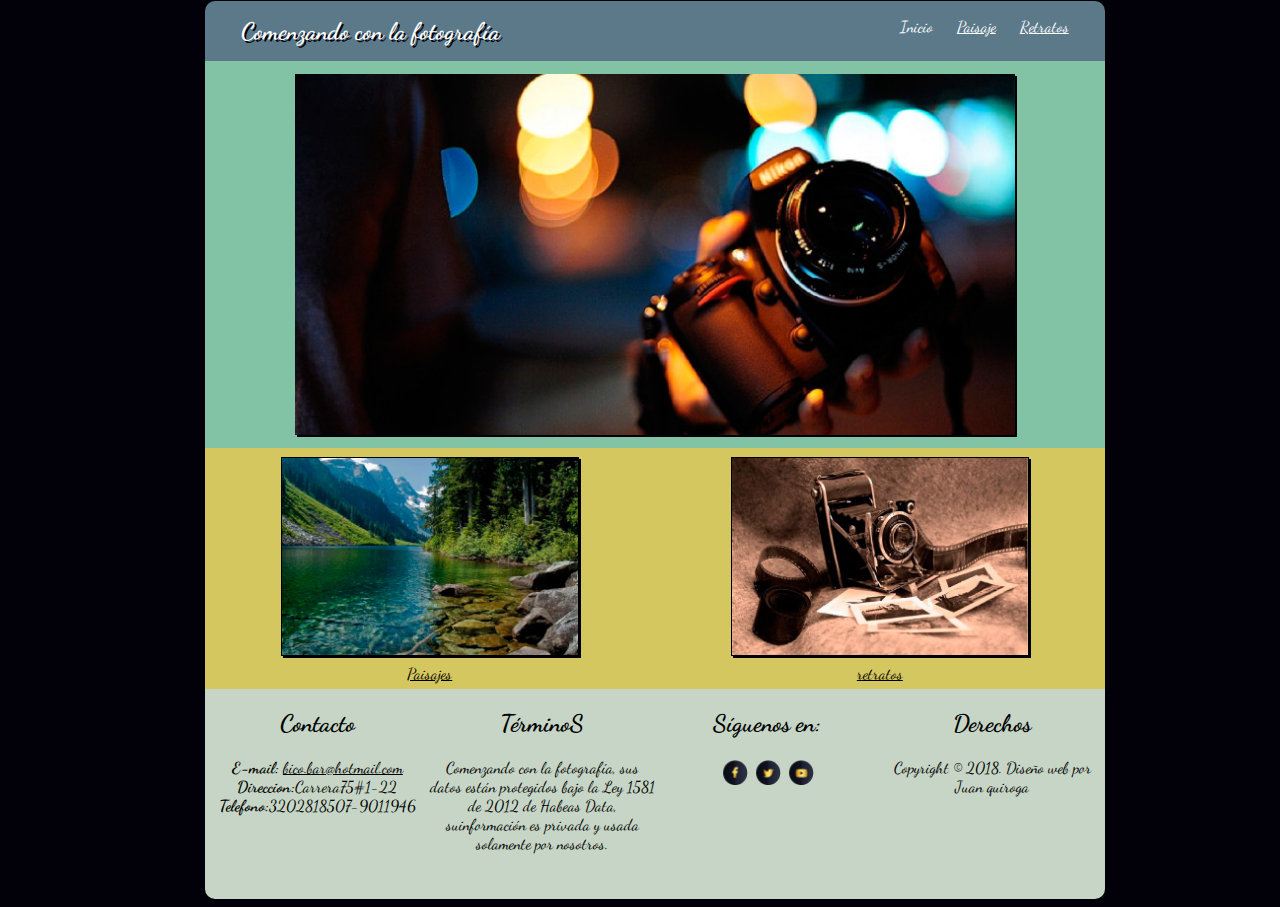
<file: index.html>
<!DOCTYPE html>
<html>
  <head>
    <meta charset="utf-8">
    <meta name="viewport" content="initial-scale=1.0, width=device, user-scalable=no">
    <link rel="stylesheet" href="css\estilos.css">
    <link href="https://fonts.googleapis.com/css?family=Dancing+Script" rel="stylesheet">
    <title>Comenzando con la fotografía</title>
  </head>
  <body>
    <header>
      <h1>Comenzando con la fotografía</h1>
      <nav>
        <ul>
          <li><a href="index.html">Inicio</a> </li>
          <li><a href="Paisajes.html"> Paisaje</a> </li>
          <li><a href="Retratos.html"> Retratos</a> </li>
        </ul>
      </nav>
    </header>
    <div class="contenido">
      <div class="ImagenCentra">
        <img src="imagenes\img-central.jpg" alt="foto de camara">
      </div>
      <div class="ImagenSecundaria ">
        <figure>
          <img src="imagenes\foto1.jpg" alt="foto de modelo" class="adaptativa-porcentaje-1"><br/>
          <a href="#">Paisajes</a>
        </figure>
        <figure>
          <img src="imagenes\foto2.jpg" alt="foto de camara" class="adaptativa-porcentaje-2"><br/>
          <a href="#">retratos</a>
        </figure>
      </div>
    </div>
   

    <footer>
      <div class="Piedepágina">
        <div class="contenido1">
          <h2>Contacto</h2>
          <p><strong> E-mail:</strong> <a href="mailto:bico.bar@hotmail.com">bico.bar@hotmail.com</a><br/>
          <strong> Direccion:</strong>Carrera75#1-22 <br/>
          <strong> Telefono:</strong>3202818507-9011946
          </p>
        </div>
        <div class="contenido2">
          <h2>TérminoS</h2>
          <P>Comenzando con la fotografía, sus datos están protegidos bajo la Ley 1581 de 2012 de Habeas Data, suinformación es privada y usada solamente por nosotros.</P>
        </div>
        <div class="contenido3">
          <h2>Síguenos en:</h2>
          <a href="https://facebook.com"><img src="imagenes\facebook.jpg" alt="imagen facebook"></a>
          <a href="https://twitter.com"><img src="imagenes\twitte.jpg" alt="imagen twitter"></a>
          <a href="https://www.youtube.com/watch?v=cN2AWCQCNbw"><img src=" imagenes\youtube.jpg" alt="imagen youtube"></a>                   
        </div>
        <div class="contenido4">
          <h2>Derechos</h2>
          <p>Copyright © 2018. Diseño web por Juan quiroga</p>
        </div>
      
    </footer>   
  </body>
</html>
</file>
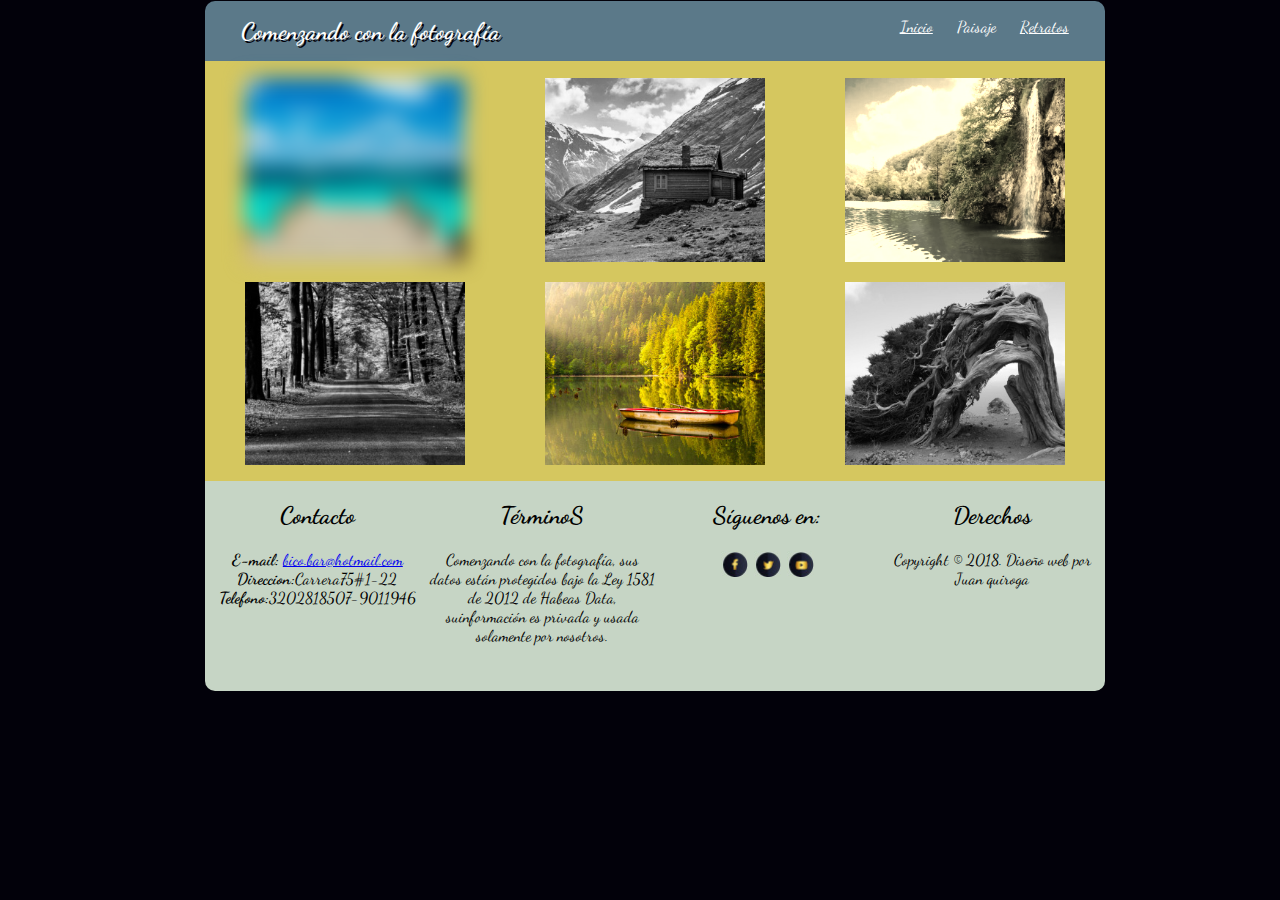
<file: Paisajes.html>
<!DOCTYPE html>
<html>
  <head>
    <meta charset="utf-8">
    <meta name="viewport" content="initial-scale=1.0, width=device, user-scalable=no">
    <link rel="stylesheet" href="css\estilos2.css">
    <link href="https://fonts.googleapis.com/css?family=Dancing+Script" rel="stylesheet">
    <title>paisajes</title>
  </head>
  <body>
  	<header>
      <h1>Comenzando con la fotografía</h1>
      <nav>
        <ul>
          <li><a href="index.html">Inicio</a> </li>
          <li><a href="Paisajes.html"> Paisaje</a> </li>
          <li><a href="Retratos.html"> Retratos</a> </li>
        </ul>
      </nav>
    </header>
    <div class="cuerpo">
     <div class="galería">
      <div class="g1"> 
      	<figure>
          <img src="imagenes\paisaje1.jpg" alt="foto de modelo" class="foto1">
        </figure>
         <figure>
          <img src="imagenes\paisaje2.jpg" alt="foto de modelo" class="foto2" >
        </figure>
      </div>
      <div class="g2">
      	<figure>
          <img src="imagenes\paisaje3.jpg" alt="foto de modelo" class="foto3" >
        </figure>

         <figure>
          <img src="imagenes\paisaje4.jpg" alt="foto de modelo" class="foto4" >
        </figure>
      </div>
       
       <div class="g3">
       	 <figure>
          <img src="imagenes\paisaje5.jpg" alt="foto de modelo" class="foto5">
        </figure>
         <figure>
          <img src="imagenes\paisaje6.jpg" alt="foto de modelo" class="foto6">
        </figure>
       </div>
      </div>  
        
    </div>

     <footer>
      <div class="Piedepágina">
        <div class="contenido1">
          <h2>Contacto</h2>
          <p><strong> E-mail:</strong> <a href="mailto:bico.bar@hotmail.com">bico.bar@hotmail.com</a><br/>
          <strong> Direccion:</strong>Carrera75#1-22 <br/>
          <strong> Telefono:</strong>3202818507-9011946
          </p>
        </div>
        <div class="contenido2">
          <h2>TérminoS</h2>
          <P>Comenzando con la fotografía, sus datos están protegidos bajo la Ley 1581 de 2012 de Habeas Data, suinformación es privada y usada solamente por nosotros.</P>
        </div>
        <div class="contenido3">
          <h2>Síguenos en:</h2>
          <a href="https://facebook.com"><img src="imagenes\facebook.jpg" alt="imagen facebook"></a>
          <a href="https://twitter.com"><img src="imagenes\twitte.jpg" alt="imagen twitter"></a>
          <a href="https://www.youtube.com/watch?v=cN2AWCQCNbw"><img src=" imagenes\youtube.jpg" alt="imagen youtube"></a>                   
        </div>
        <div class="contenido4">
          <h2>Derechos</h2>
          <p>Copyright © 2018. Diseño web por Juan quiroga</p>
        </div>
      
    </footer>   
  </body>
</html>
</file>
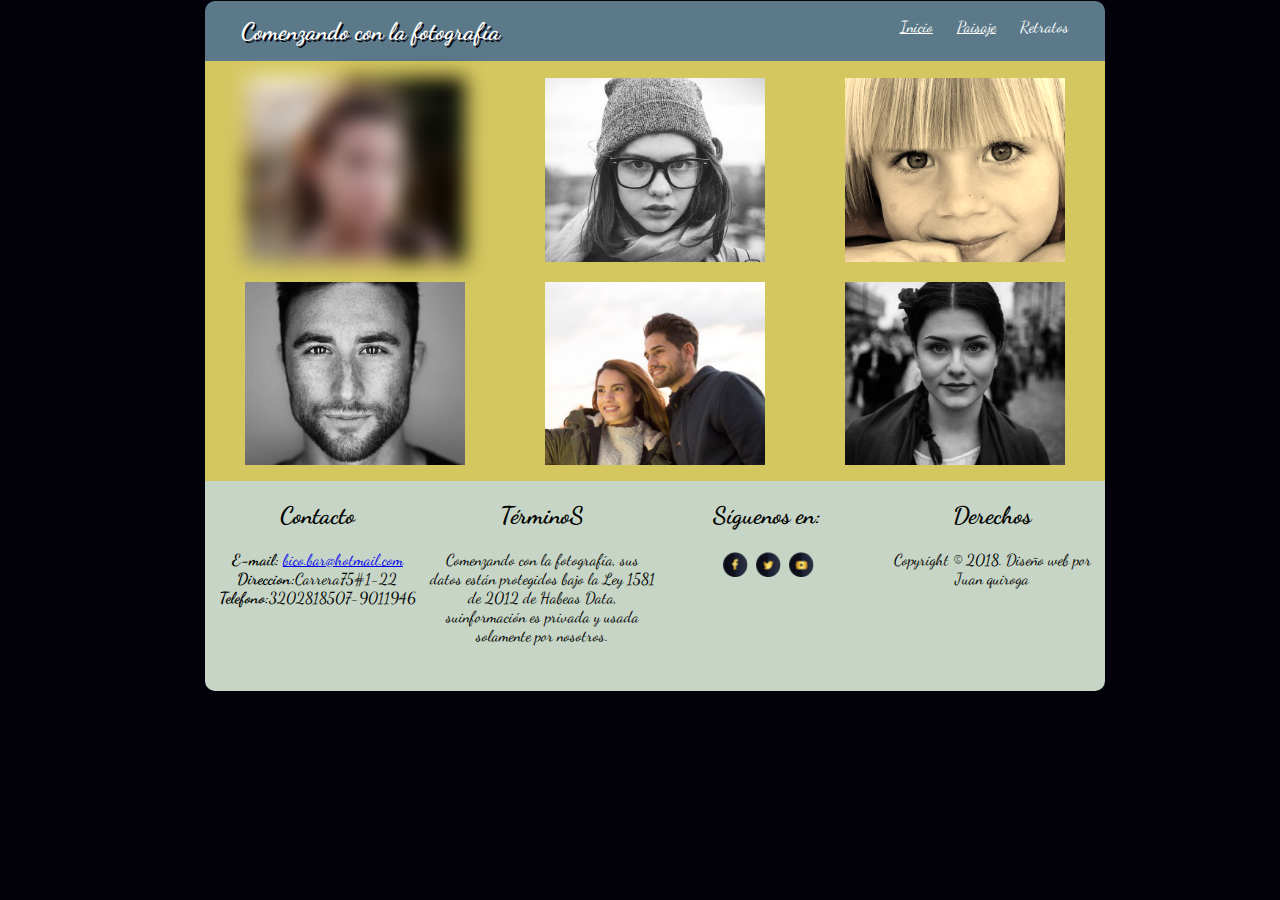
<file: retratos.html>
<!DOCTYPE html>
<html>
  <head>
    <meta charset="utf-8">
    <meta name="viewport" content="initial-scale=1.0, width=device, user-scalable=no">
    <link rel="stylesheet" href="css\estilo3.css">
    <link href="https://fonts.googleapis.com/css?family=Dancing+Script" rel="stylesheet">
    <title>Comenzando con la fotografía</title>
  </head>
   <body>
  	<header>
      <h1>Comenzando con la fotografía</h1>
      <nav>
        <ul>
          <li><a href="index.html">Inicio</a> </li>
          <li><a href="Paisajes.html"> Paisaje</a> </li>
          <li><a href="Retratos.html"> Retratos</a> </li>
        </ul>
      </nav>
    </header>
    <div class="cuerpo">
     <div class="galería">
      <div class="g1"> 
      	<figure>
          <img src="imagenes\retrato1.jpg" alt="foto de modelo" class="foto1">
        </figure>
         <figure>
          <img src="imagenes\retrato2.jpg" alt="foto de modelo" class="foto2" >
        </figure>
      </div>
      <div class="g2">
      	<figure>
          <img src="imagenes\retrato3.jpg" alt="foto de modelo" class="foto3" >
        </figure>

         <figure>
          <img src="imagenes\retrato4.jpg" alt="foto de modelo" class="foto4" >
        </figure>
      </div>
       
       <div class="g3">
       	 <figure>
          <img src="imagenes\retrato5.jpg" alt="foto de modelo" class="foto5">
        </figure>
         <figure>
          <img src="imagenes\retrato6.jpg" alt="foto de modelo" class="foto6">
        </figure>
       </div>
      </div>  
        
    </div>

     <footer>
      <div class="Piedepágina">
        <div class="contenido1">
          <h2>Contacto</h2>
          <p><strong> E-mail:</strong> <a href="mailto:bico.bar@hotmail.com">bico.bar@hotmail.com</a><br/>
          <strong> Direccion:</strong>Carrera75#1-22 <br/>
          <strong> Telefono:</strong>3202818507-9011946
          </p>
        </div>
        <div class="contenido2">
          <h2>TérminoS</h2>
          <P>Comenzando con la fotografía, sus datos están protegidos bajo la Ley 1581 de 2012 de Habeas Data, suinformación es privada y usada solamente por nosotros.</P>
        </div>
        <div class="contenido3">
          <h2>Síguenos en:</h2>
          <a href="https://facebook.com"><img src="imagenes\facebook.jpg" alt="imagen facebook"></a>
          <a href="https://twitter.com"><img src="imagenes\twitte.jpg" alt="imagen twitter"></a>
          <a href="https://www.youtube.com/watch?v=cN2AWCQCNbw"><img src=" imagenes\youtube.jpg" alt="imagen youtube"></a>                   
        </div>
        <div class="contenido4">
          <h2>Derechos</h2>
          <p>Copyright © 2018. Diseño web por Juan quiroga</p>
        </div>
      
    </footer>   
  </body>
</html>
</file>
